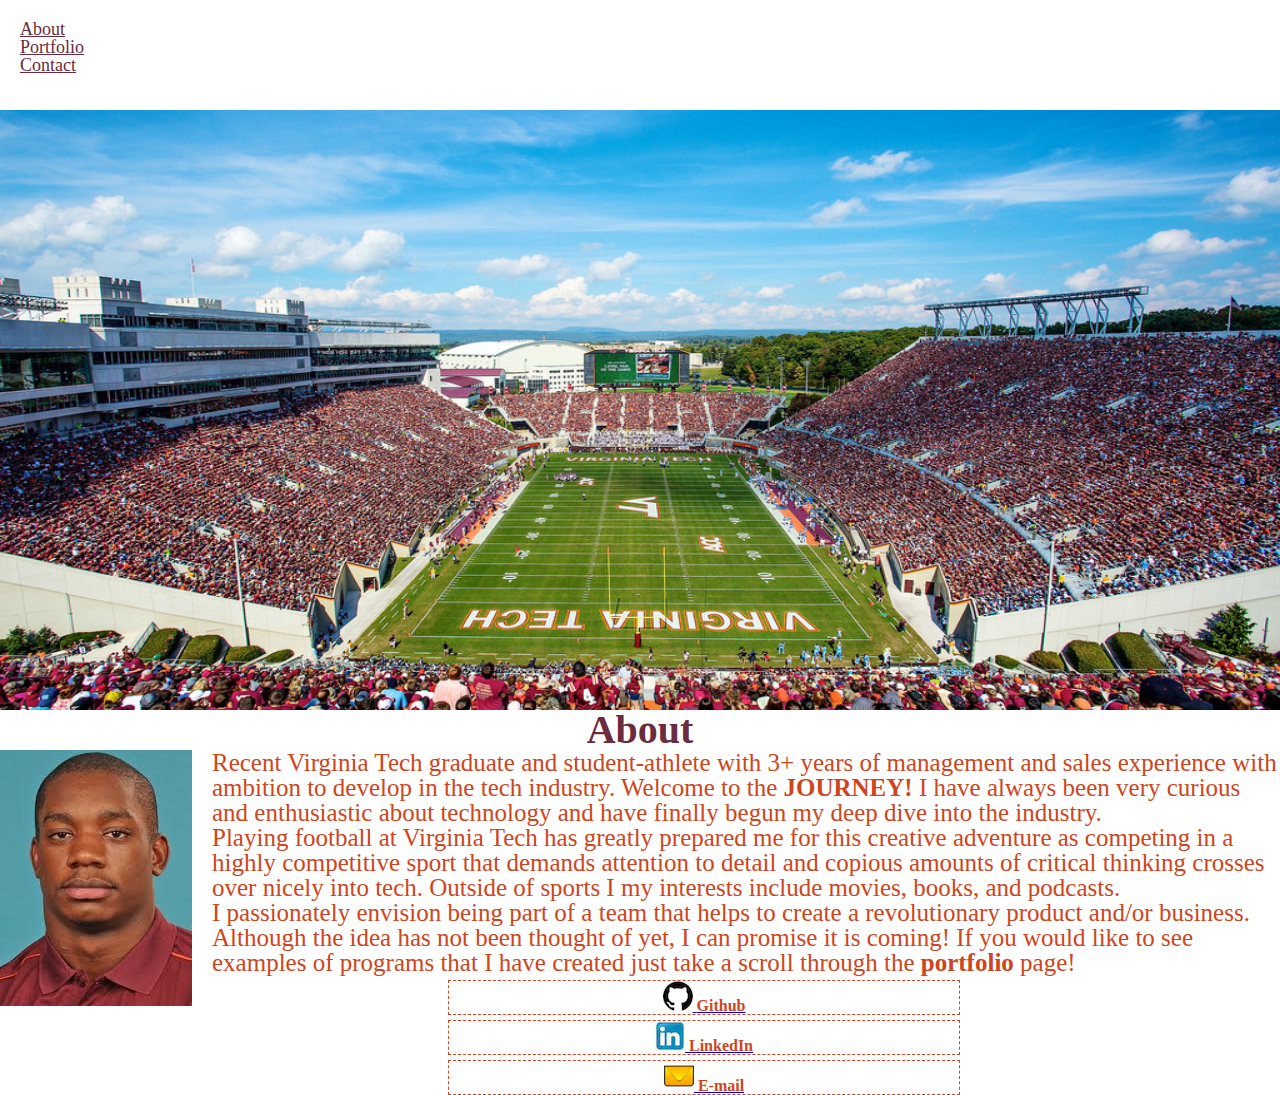
<file: index.html>
<!DOCTYPE html>
<html>
    <head>

        <link rel="stylesheet" type="text/css" href="assets/css/reset.css">
        <link rel="stylesheet" href="https://stackpath.bootstrapcdn.com/bootstrap/4.1.0/css/bootstrap.min.css" integrity="sha384-9gVQ4dYFwwWSjIDZnLEWnxCjeSWFphJiwGPXr1jddIhOegiu1FwO5qRGvFXOdJZ4" crossorigin="anonymous">
        <link href="https://fonts.googleapis.com/css?family=Baloo+Chettan|Lobster|Press+Start+2P|Acme|Shadows+Into+Light" rel="stylesheet">
        <link rel="stylesheet" type="text/css" href="assets/css/style.css">
    </head>
    <body>
        
        <div class="container">
        
            <div id="top"></div>

            <nav class="site-navigation page-navigation">
                <div class="top-nav">
                    <ul class="nav justify-content-end">
                        <div id="tabs">
                            <ul class="nav justify-content-end">
                                <li class="nav-item">
                                    <a class="nav-link active about-click" href="index.html">About</a> 
                                </li>
                                <li class="nav-item">
                                    <a class="nav-link portfolio-click" href="index.html">Portfolio</a>  
                                </li>   
                                <li class="nav-item">
                                    <a class="nav-link contact-click" href="index.html">Contact</a>
                                </li> 
                            </ul>
                        </div>
                    </ul>
                </div>
            </div>

            <div class="header">
                <img id="trimble-background" src="assets/images/trimbleBackground1.jpg">
                <div class="col-sm">
                    <h1 id="title">Joshua Trimble</h1>
                    <h3 id ="subtitle"></h3>
                </div>
            </div>

            <div class="row about-container" id="about">
                <!-- <div class="row" id="bio"> -->
                <div class="col-md-2"></div>
                <div class="col-md-8">
                    <div class="row" id="content-header">
                        <div class="col-md-12">
                            <h2>About</h2>
                        </div>
                    </div>
                    <img src="assets/images/Trim.png" alt="Josh Trimble" class="img">
                    
                        <p>
                            Recent Virginia Tech graduate and student-athlete with 3+ years of management and sales experience with ambition to develop in the tech industry. Welcome to the <strong>JOURNEY!</strong> I have always been very curious and enthusiastic about technology and have finally begun my deep dive into the industry. 
                
                        </p>

                        <p>
                            Playing football at Virginia Tech has greatly prepared me for this creative adventure as competing in a highly competitive sport that demands attention to detail and copious amounts of critical thinking crosses over nicely into tech. Outside of sports I my interests include movies, books, and podcasts. 
                    
                        </p>

                        <p>
                            I passionately envision being part of a team that helps to create a revolutionary product and/or business. Although the idea has not been thought of yet, I can promise it is coming! If you would like to see examples of programs that I have created just take a scroll through the <strong>portfolio</strong> page!
                    
                        </p>

                </div>
                <div class="col-md-2"></div>
                <!-- </div> -->
                <!-- LINKS TO EXTERNAL SITES -->
                <div class="row contactMe">
                
                        <!-- <div class="col-md"> -->
                            <ul class="list-inline banner-social-buttons">
                                <li class="list-inline-item">
                                    <a href="https://github.com/jtrimble6" target="_blank" class="btn btn-default btn-lg">
                                        <img src="assets/images/img6.png"class="fa fa-github fa-fw"></img>
                                        <span class="network-name">Github</span>
                                    </a>
                                </li>
                                <li class="list-inline-item">
                                    <a href="https://www.linkedin.com/in/josh-trimble-7ba53883/" target="_blank" class="btn btn-default btn-lg">
                                        <img src="assets/images/img7.jpg"class="fa fa-linkedIn fa-fw"></img>
                                        <span class="network-name">LinkedIn</span>
                                    </a>
                                </li>
                                <li class="list-inline-item">
                                    <a href="mailto:jtrimble6@yahoo.com" class="btn btn-default btn-lg">
                                        <img src="assets/images/img9.png"class="fa fa-email fa-fw"></img>
                                        <span class="network-name">E-mail</span>
                                    </a>
                                </li>
                            </ul>
                        <!-- </div> -->
                    
                

                <!-- EMPTY DIV -->
            
                </div>
            </div>

            <div class="row hidden portfolio-container" id="portfolio">
                <!-- <div class="row" id="bio"> -->
                <div class="col-md-1"></div>
                <div class="col-md-10">
                        <div class="row" id="content-header">
                            <div class="col-md-12">
                                <h2>Portfolio</h2>
                            </div>
                        </div>
                        <!-- ROW 1-->
                        <div class="row">
                            <div class="col-md-4">
                                <div class="icon1">
                                    <a class="caption" href="https://jtrimble6.github.io/unit-4-game/">FIGHTER GAME</a>
                                </div>
                            </div>
                            <div class="col-md-4">
                                <div class="icon2">
                                    <a class="caption" href="https://jtrimble6.github.io/TriviaGame/">TRIVIA GAME</a>
                                </div>
                            </div>
                            <div class="col-md-4">
                                <div class="icon3">
                                    <a class="caption" href="https://jtrimble6.github.io/giftastic/">'GIF'TASTIC</a>
                                </div>
                            </div>
                        </div>
                        <!-- ROW 2-->
                        <div class="row">
                            <div class="col-md-6">
                                <div class="icon4">
                                    <a class="caption" href="https://jtrimble6.github.io/trainFirebase/">Train Scheduler</a>
                                </div>
                            </div>
                            <div class="col-md-6">
                                <div class="icon5">
                                    <a class="caption" href="https://jtrimble6.github.io/Word-Guess-Game/">Word Guess Game</a>
                                </div>
                            </div>
                        </div>
                    </div>
                <div class="col-md-1"></div>
                <!-- </div> -->
            </div>

                <div class="row hidden contact-container" id="contact">
                    <!-- <div class="row" id="bio"> -->
                    <div class="col-md-2"></div>
                    <div class="col-md-8" id="contact">
                            <div class="row" id="content-header">
                                <div class="col-md-12">
                                    <h2>Contact</h2>
                                </div>
                            </div>
                            <form action="action_page.php">
                                <div class="row">
                                    <div class="col-md-12">
                                        <label for="fname">First Name</label>
                                    </div>
                                </div>
                                <div class="row">
                                    <div class="col-md-12">
                                        <input type="text" id="fname" name="firstname"
                                        placeholder="Your name..">
                                    </div>
                                </div>
                                <div class="row">
                                    <div class="col-md-12">
                                        <label for="email">Email</label>
                                    </div>
                                </div>
                                <div class="row">
                                    <div class="col-md-12">
                                        <input type="text" id="email" name="email"
                                        placeholder="example@gmail.com">
                                    </div>
                                </div>
                            </form>
                                <div class="row">
                                    <div class="col-md-12">
                                        Message: <br><br>
                                    </div>
                                </div>
                                <div class="row">
                                    <div class="col-md-12">
                                        <textarea cols="20" rows="15" name="message" placeholder="Enter a message" id="textArea"></textarea> <br> <br>
                                    </div>
                                </div>
                                <div class="row">
                                    <div class="col-md-12">
                                        <input type="submit" value="Submit">
                                    </div>
                                </div>
                            </div>
                    <div class="col-md-2"></div>
                    <!-- </div> -->
                </div>

        </div>



        <script src="https://cdnjs.cloudflare.com/ajax/libs/jquery/3.2.1/jquery.min.js"></script>
        <script src="assets/javascript/app.js"></script>
    </body>
</html>
</file>
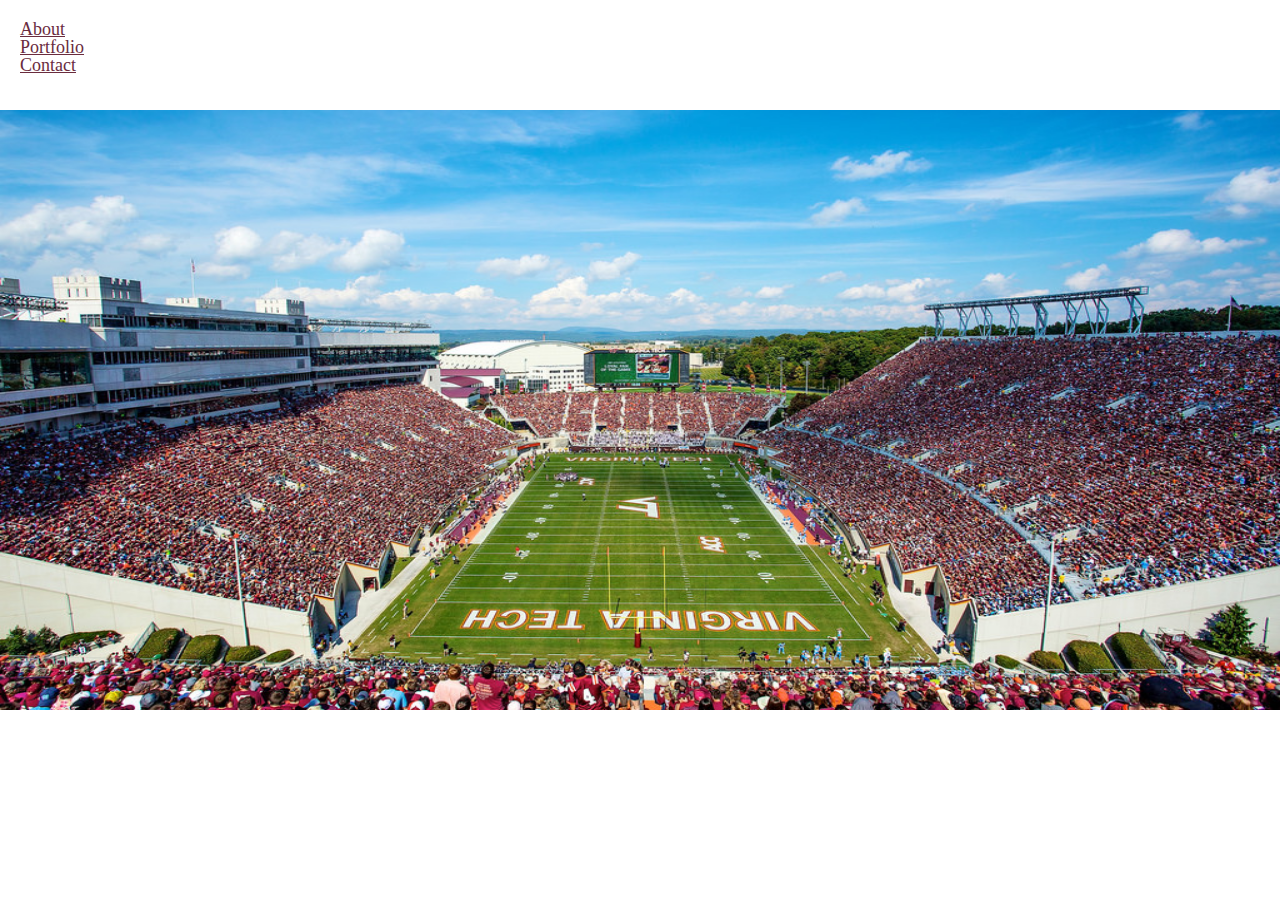
<file: contact.html>
<!DOCTYPE html>
<html>
    <head>

        <link rel="stylesheet" type="text/css" href="assets/css/reset.css">
        <link rel="stylesheet" href="https://stackpath.bootstrapcdn.com/bootstrap/4.1.0/css/bootstrap.min.css" integrity="sha384-9gVQ4dYFwwWSjIDZnLEWnxCjeSWFphJiwGPXr1jddIhOegiu1FwO5qRGvFXOdJZ4" crossorigin="anonymous">
        <link rel="stylesheet" type="text/css" href="assets/css/style.css">
    </head>
    <body>
        
        <div class="container">
        
            <div id="top"></div>

            <nav class="site-navigation page-navigation">
                <div class="top-nav">
                    <ul class="nav justify-content-end">
                        <div id="tabs">
                            <ul class="nav justify-content-end">
                                <li class="nav-item">
                                    <a class="nav-link active about-click" href="index.html">About</a> 
                                </li>
                                <li class="nav-item">
                                    <a class="nav-link portfolio-click" href="portfolio.html">Portfolio</a>  
                                </li>   
                                <li class="nav-item">
                                    <a class="nav-link contact-click" href="contact.html">Contact</a>
                                </li> 
                            </ul>
                        </div>
                    </ul>
                </div>
            </nav>

            <div class="header">
                <img id="trimble-background" src="assets/images/trimbleBackground1.jpg">
                <div class="col-sm">
                    <h1 id="title">Joshua Trimble</h1>
                    <!-- <h3 id ="subtitle"></h3> -->
                </div>
            </div>

            <div class="row contact-container" id="bio">
                <!-- <div class="row" id="bio"> -->
                    <div class="col-md-2"></div>
                    <div class="col-md-8" id="contact">
                            <form action="action_page.php">
                                <div class="row">
                                    <div class="col-md-12">
                                        <label for="fname">First Name</label>
                                    </div>
                                </div>
                                <div class="row">
                                    <div class="col-md-12">
                                        <input type="text" id="fname" name="firstname"
                                        placeholder="Your name..">
                                    </div>
                                </div>
                                <div class="row">
                                    <div class="col-md-12">
                                        <label for="email">Email</label>
                                    </div>
                                </div>
                                <div class="row">
                                    <div class="col-md-12">
                                        <input type="text" id="email" name="email"
                                        placeholder="example@gmail.com">
                                    </div>
                                </div>
                            </form>
                                <div class="row">
                                    <div class="col-md-12">
                                        Message: <br><br>
                                    </div>
                                </div>
                                <div class="row">
                                    <div class="col-md-12">
                                        <textarea id="msg" name="message" rows="15" cols="20">
                        
                                        </textarea> <br> <br>
                                    </div>
                                </div>
                                <div class="row">
                                    <div class="col-md-12">
                                        <input type="submit" value="Submit">
                                    </div>
                                </div>
                            </div>
                    <div class="col-md-2"></div>
                <!-- </div> -->
                
        </div>



        <script src="https://cdnjs.cloudflare.com/ajax/libs/jquery/3.2.1/jquery.min.js"></script>
        <script src="assets/javascript/app.js"></script>
    </body>
</html>
</file>
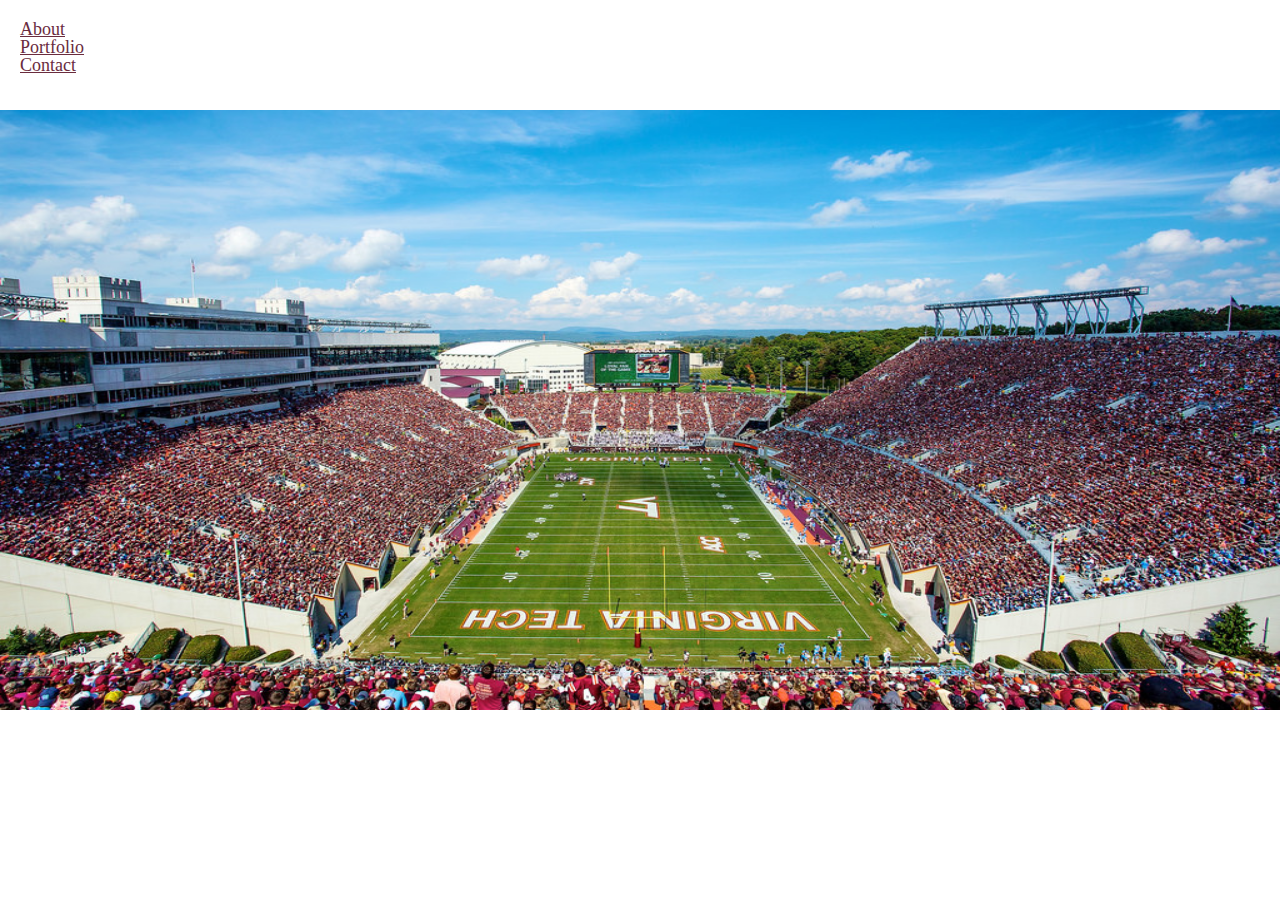
<file: portfolio.html>
<!DOCTYPE html>
<html>
    <head>

        <link rel="stylesheet" type="text/css" href="assets/css/reset.css">
        <link rel="stylesheet" href="https://stackpath.bootstrapcdn.com/bootstrap/4.1.0/css/bootstrap.min.css" integrity="sha384-9gVQ4dYFwwWSjIDZnLEWnxCjeSWFphJiwGPXr1jddIhOegiu1FwO5qRGvFXOdJZ4" crossorigin="anonymous">
        <link rel="stylesheet" type="text/css" href="assets/css/style.css">
    </head>
    <body>
        
        <div class="container">
        
            <div id="top"></div>

            <nav class="site-navigation page-navigation">
                <div class="top-nav">
                    <ul class="nav justify-content-end">
                        <div id="tabs">
                            <ul class="nav justify-content-end">
                                <li class="nav-item">
                                    <a class="nav-link active about-click" href="index.html">About</a> 
                                </li>
                                <li class="nav-item">
                                    <a class="nav-link portfolio-click" href="index.html">Portfolio</a>  
                                </li>   
                                <li class="nav-item">
                                    <a class="nav-link contact-click" href="index.html">Contact</a>
                                </li> 
                            </ul>
                        </div>
                    </ul>
                </div>
            </div>

            <div class="header">
                <img id="trimble-background" src="assets/images/trimbleBackground1.jpg">
                <div class="col-sm">
                    <h1 id="title">Joshua Trimble</h1>
                    <!-- <h3 id ="subtitle"></h3> -->
                </div>
            </div>

            <div class="row portfolio-container" id="bio">
                <!-- <div class="row" id="bio"> -->
                    <div class="col-md-2"></div>
                    <div class="col-md-8">
                            <!-- ROW 1-->
                            <div class="row">
                                <div class="col-md-6">
                                    <div class="icon1">
                                        <a class="caption" href="https://jtrimble6.github.io/unit-4-game/">FIGHTER GAME</a>
                                    </div>
                                </div>
                                <div class="col-md-6">
                                    <div class="icon2">
                                        <a class="caption" href="https://jtrimble6.github.io/TriviaGame/">TRIVIA GAME</a>
                                    </div>
                                </div>
                            </div>
                            <!-- ROW 2-->
                            <div class="row">
                                <div class="col-md-6">
                                    <div class="icon3">
                                        <a class="caption" href="https://jtrimble6.github.io/giftastic/">'GIF'TASTIC</a>
                                    </div>
                                </div>
                                <div class="col-md-6">
                                    <div class="icon4">
                                        <a class="caption" href="https://jtrimble6.github.io/trainFirebase/">Train Firebase</a>
                                    </div>
                                </div>
                            </div>
                            <!-- ROW 3-->
                            <div class="row">
                                <div class="col-md-6">
                                    <div class="icon5">
                                        <a class="caption" href="https://jtrimble6.github.io/Word-Guess-Game/">Word Guess Game</a>
                                    </div>
                                </div>
                                <div class="col-md-6">
                                    <!-- LEFT EMPTY ON PURPOSE-->
                                </div>
                            </div>
                        </div>
                    <div class="col-md-2"></div>
                <!-- </div> -->
            </div>

     </div>



        <script src="https://cdnjs.cloudflare.com/ajax/libs/jquery/3.2.1/jquery.min.js"></script>
        <script src="assets/javascript/app.js"></script>
    </body>
</html>
</file>
<file: assets/css/style.css>
.top-nav {
    height: 70px;
    padding: 20px;
}

.nav-link {
    font-size: 18px;
    color: #6A2C3E;
}

a:hover {
    /* font-size: 20px; */
    color: #CF4520;
}

a:active {
    font-size: 16px;
    color: #CF4520;
}

#trimble-background {
    position: absolute;
    right: 0;
    left: 0;
    width: 100%;
    height: 600px;

}

.header {
    top: 0;
    right: 0;
    bottom: 0;
    left: 0;
    overflow: hidden;
}

#title {
    color: #CF4520;
    text-align: center;
    font-size: 100px;
    /* margin-top: 150px; */
}

.about-container, .portfolio-container, .contact-container {
    color: #CF4520;
    margin-top: 500px;
}

.img {
    float: left;
    margin-right: 20px;
    margin-bottom: 10px;
}

p {
    line-height: 25px;
    font-size: 25px;
}

.caption {
    position: absolute;
    margin: 0 auto 0 auto;
    bottom: 25px;
    background-color: #6A2C3E;
    color: white;
    text-align: center;
    /* font-size: 20px; */
    /* font-weight: bold; */
    opacity: 0.85;
    /* font-family: 'Arial', 'Helvetica Neue', Helvetica, sans-serif; */
    padding-top: 5px;
    padding-bottom: 5px;
    width: 100%;
}

.icon1 {
    position: relative;
    margin: 0 auto 0 auto;
    margin-top: 20px;
    margin-bottom: 20px;
    height: 200px;
    width: 300px;
    background-image: url(../images/img1.jpg);
    background-position: center;
    background-size: 100%;
    font-family: 'Press Start 2P', cursive;
    font-weight: bold;
    font-size: 20px;

}

.icon2 {
    position: relative;
    margin: 0 auto 0 auto;
    margin-top: 20px;
    margin-bottom: 20px;
    height: 200px;
    width: 300px;
    background-image: url(../images/img2.jpg);
    background-position: center;
    background-size: 100%;
    font-family: 'Lobster', cursive;
    /* font-family: 'Press Start 2P', cursive; */
    font-size: 25px;
    letter-spacing: 5px;
    font-weight: 1000px;
}

.icon3 {
    position: relative;
    margin: 0 auto 0 auto;
    margin-top: 20px;
    margin-bottom: 20px;
    height: 200px;
    width: 300px;
    background-image: url(https://media.giphy.com/media/BHNfhgU63qrks/source.gif);
    /* background-image: url(../images/img3.jpg); */
    background-position: center;
    background-size: 100%;
    font-size: 25px;
    font-family: 'Baloo Chettan', cursive;
}


.icon4 {
    position: relative;
    margin: 0 auto 0 auto;
    margin-top: 20px;
    margin-bottom: 20px;
    height: 200px;
    width: 300px;
    background-image: url(../images/img10.jpg);
    background-position: center;
    background-size: 100%;
    font-size: 30px;
    font-family: 'Acme', sans-serif;
}


.icon5 {
    position: relative;
    margin: 0 auto 0 auto; 
    margin-top: 20px;
    margin-bottom: 20px;
    height: 200px;
    width: 300px;
    background-image: url(../images/img11.jpg);
    background-position: center;
    background-size: 100%;
    font-size: 30px;
    font-family: 'Shadows Into Light', cursive;
}

input[type=text], select {
    width: 100%;
    padding: 12px 20px;
    padding-bottom: 10px;
    margin: 8px 0;
    display: inline-block;
    border: 1px solid #CF4520;
    border-radius: 4px;
    box-sizing: border-box;
}

input[type=submit] {
    width: 15%;
    background-color: #6A2C3E;
    color: #CF4520;
    padding: 14px 20px;
    margin: 14 px 0;
    border: none;
    border-radius: 4px;
    cursor: pointer;
}

input[type=submit]:hover {
    background-color: #58c4a0;
}

.caption:hover {
    background-color: #6A2C3E;
    color: #CF4520;
    opacity: 0.85;
    text-decoration: none;
}

.msg {
    font-size: 18px;
    font-family: 'Arial', 'Helvetica Neue', Helvetica, sans-serif;
}

#textArea {
    width: 100%;
    border-color: #CF4520;
}

strong { 
    font-weight: bold;
    color: #CF4520;
}

h2 {
    text-align: center;
    color: #6A2C3E;
    font-weight: bold;
    font-size: 40px;
    margin-top: 50px;
}

.contactMe {
    text-align: center;
    margin-left: 35%;
    margin-right: 25%;
}

.list-inline-item {
    margin-top: 5px;
    border: 1px dashed #CF4520;
    /* color: #CF4520; */
    background-color: white;
}

.list-inline-item:hover {
    border: 1px solid #CF4520;
    color: white;
    
}

.network-name {
    text-decoration: none;
    color: #CF4520;
    font-weight: bolder;
}
</file>
